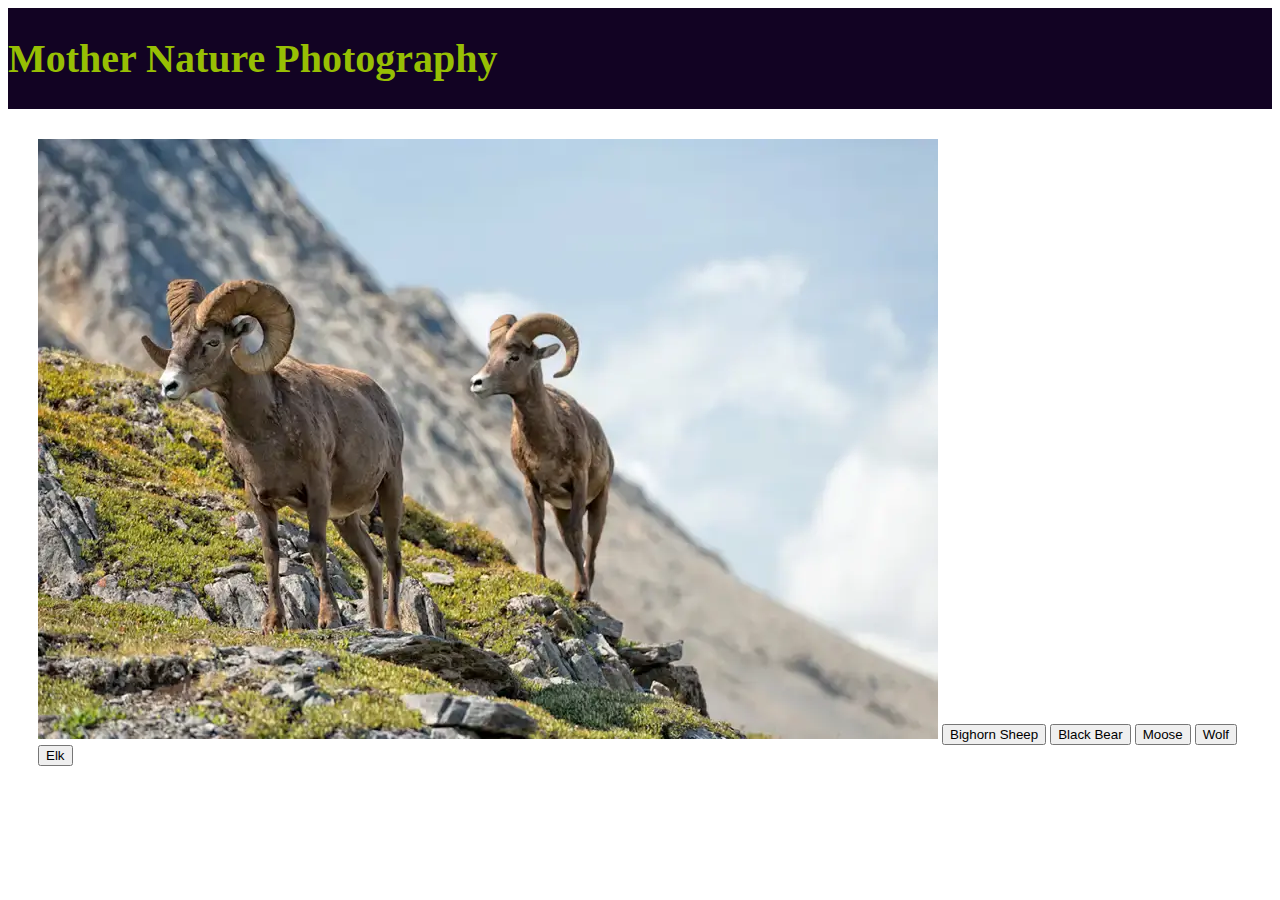
<file: index.html>
<!DOCTYPE html>
<html lang="en">
  <head>
    <meta charset="UTF-8">
    <meta name="viewport" content="width=device-width, initial-scale=1.0">
    <meta http-equiv="X-UA-Compatible" content="ie=edge">
    <title>Modern UI Features</title>
    <link rel="stylesheet" href="styles.css">

  </head>
    <link rel="icon" href="logo.png" />
  <body>
    <header id="header">
      <h1>Mother Nature Photography</h1>
    </header>

    <main>
    <img src="images/sheep.webp" alt="bighorn sheep" id="photography">
    <button id="sheep">Bighorn Sheep</button>
    <button id="bear">Black Bear</button>
    <button id="moose">Moose</button>
    <button id="wolf">Wolf</button>
    <button id="elk">Elk</button>
    </main>

    <script src="cprg-218-lab-2.js"></script>
  </body>
</html>
</file>
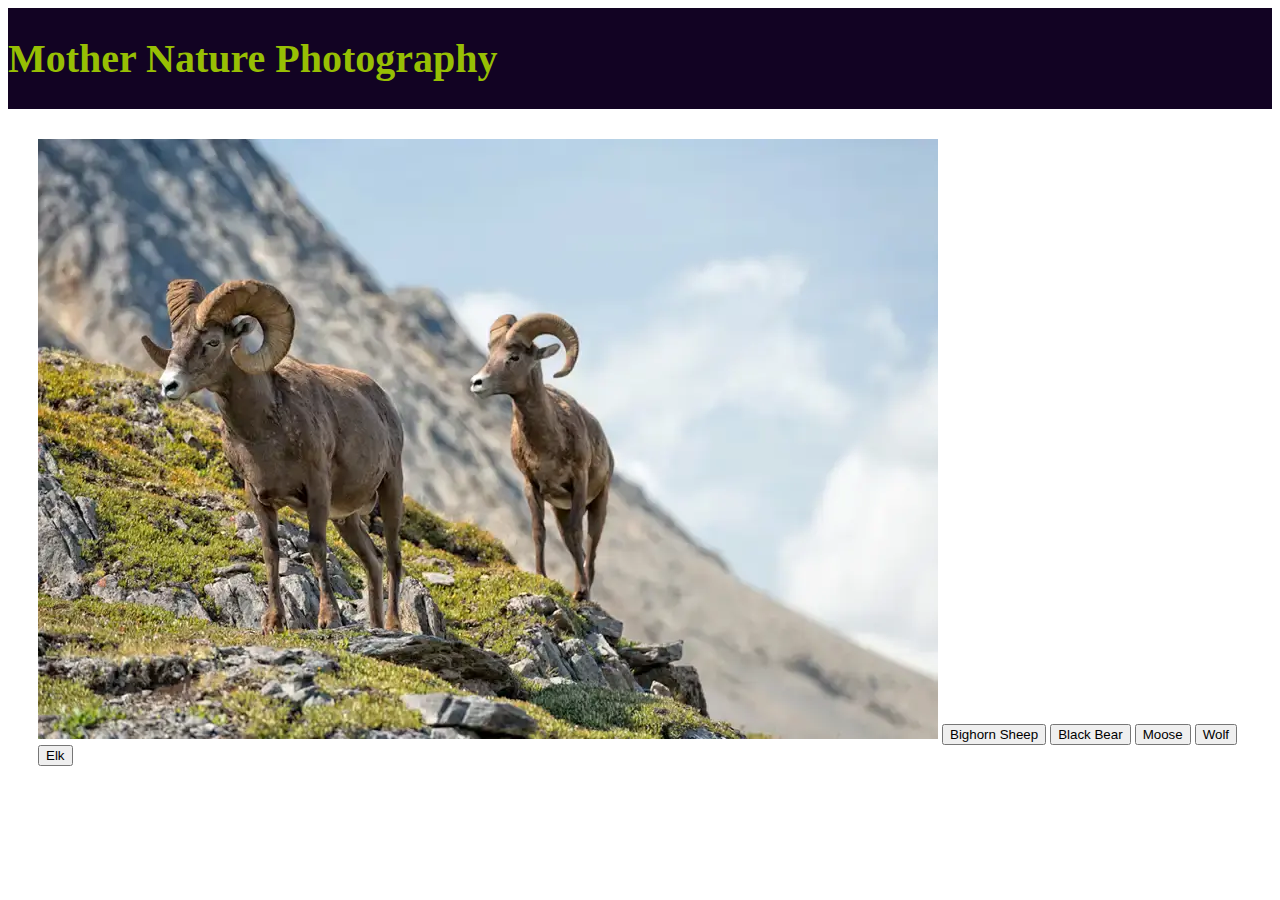
<file: cprg-218-lab-2.html>
<!DOCTYPE html>
<html lang="en">
  <head>
    <meta charset="UTF-8">
    <meta name="viewport" content="width=device-width, initial-scale=1.0">
    <meta http-equiv="X-UA-Compatible" content="ie=edge">
    <title>Modern UI Features</title>
    <link rel="stylesheet" href="styles.css">

  </head>
  <body>
    <header id="header">
      <h1>Mother Nature Photography</h1>
    </header>

    <main>
    <img src="images/sheep.webp" alt="bighorn sheep" id="photography">
    <button id="sheep">Bighorn Sheep</button>
    <button id="bear">Black Bear</button>
    <button id="moose">Moose</button>
    <button id="wolf">Wolf</button>
    <button id="elk">Elk</button>
    </main>

    <script src="cprg-218-lab-2.js"></script>
  </body>
</html>
</file>
<file: styles.css>
*{
	box-sizing:border-box;
}

#header{
    display:flex;
    flex-direction: column;
    background-color: #120323;
    color: #97bf04;
    align-content: center;
    font-size: 20px;
}

main{
    padding: 30px;
}
</file>
